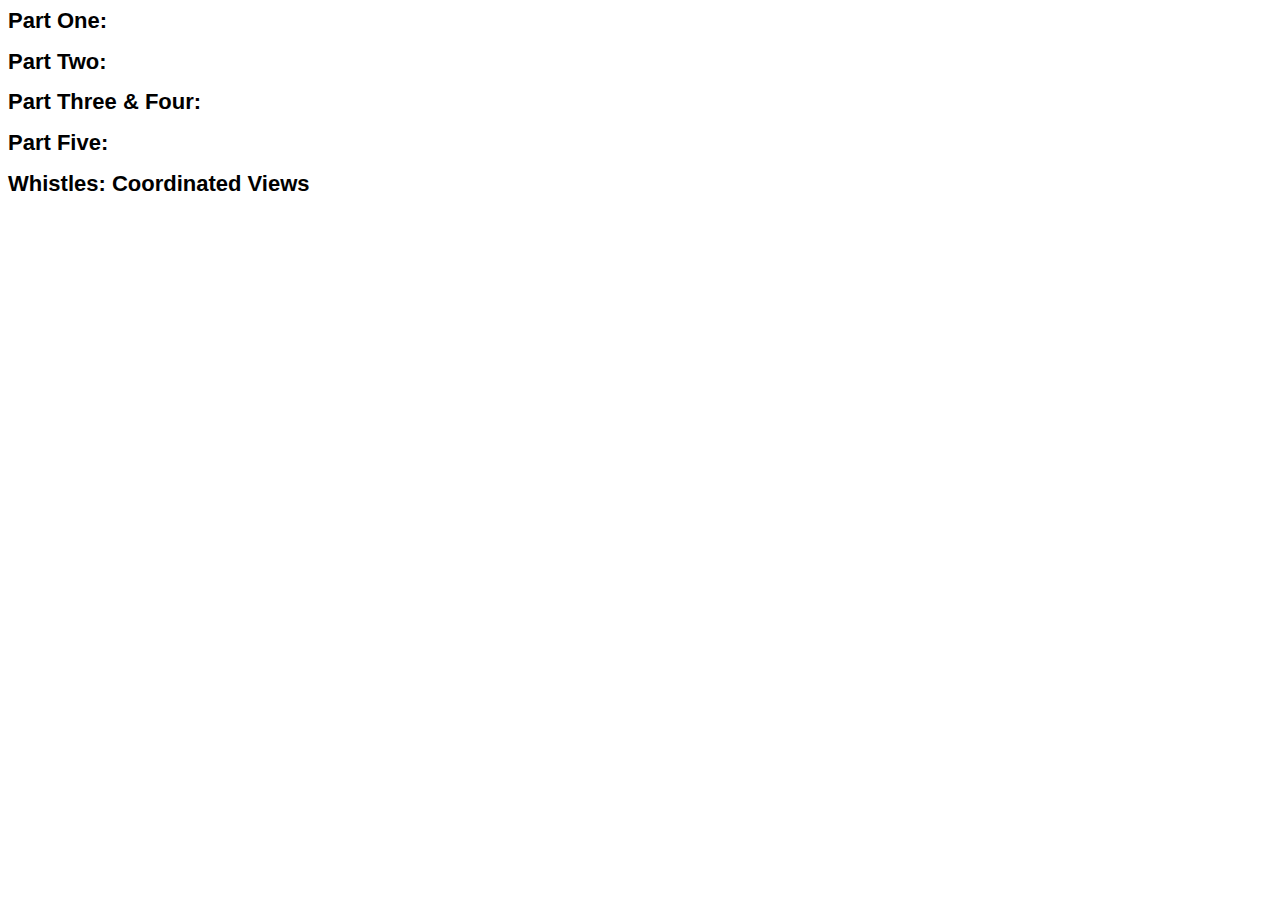
<file: Submissions/mishra/index.html>
<html>
<head>
<title>Project 0</title>
<link rel="stylesheet" type="text/css" href="project1.css"></link>
<script src="https://ajax.googleapis.com/ajax/libs/jquery/3.1.1/jquery.min.js"></script>
<!--Put your D3 import statement between these two lines-->
    <script src="https://d3js.org/d3.v4.min.js"></script>
<!--Put your D3 import statement between these two lines-->
</head>

<body>
    <div id="partOne">
        <h1>Part One: </h1>
    </div>

    <div id="partTwo">
        <h1>Part Two: </h1>
        <div id="scatterplot">
            <p id="scatterLabel"></p>
        </div>
    </div>

    <div id="partThree">
        <h1>Part Three &amp; Four: </h1>
        <div id="linegraph">
        </div>
    </div>

    <div id="partFive">
        <h1>Part Five: </h1>
        <div id="scatterplotSet">
        </div>
    </div>
    
    <div id="whistle">
        <h1>Whistles: Coordinated Views</h1>
        <div id="barCharts">
        </div>
    </div>

    
    <script type="text/javascript">
        // Put your part one code here ***********************        

        
        d3.csv("data/anscombe_I.csv", function(data) {            
            checkDataset(data);
          });       
        
        d3.csv("data/anscombe_II.csv", function(data) {                  
            checkDataset(data);
          });
        d3.csv("data/anscombe_III.csv", function(data) {                    
            checkDataset(data);
          });
        d3.csv("data/anscombe_IV.csv", function(data) {            
            checkDataset(data);
          });
                
        // Leave this to test your data uploading. All data uploading should be above this line
        function checkDataset(dataset) {
            if (dataset.length == 11)
                $("#partOne").append("<p>data loaded correctly</p>");
            else
                $("#partOne").append("<p>data loaded incorrectly. Try using the debugger to help you find the bug!</p>");
        }
        
        function computeFitLine(data) {

            var x = [];
            var y = [];
            var n = 0;
            var x_mean = 0;
            var y_mean = 0;
            var term1 = 0;
            var term2 = 0;

            data.forEach(function(d){
              d.x = parseFloat(d.x);
              d.y = parseFloat(d.y);
              x.push(d.x);
              y.push(d.y);              
              x_mean += d.x;
              y_mean += d.y;
              n += 1;
            });

            // calculate mean x and y
            x_mean /= n;
            y_mean /= n;

            // calculate coefficients
            var xr = 0;
            var yr = 0;
            for (i = 0; i < x.length; i++) {
                xr = x[i] - x_mean;
                yr = y[i] - y_mean;
                term1 += xr * yr;
                term2 += xr * xr;

            }
            var b1 = term1 / term2;
            var b0 = y_mean - (b1 * x_mean);
            // perform regression 

            yhat = [];
            // fit line using coeffs
            for (i = 0; i < x.length; i++) {
                yhat.push(b0 + (x[i] * b1));
            }

            var data = [];
            for (i = 0; i < y.length; i++) {
                data.push({
                    "yhat": yhat[i],
                    "y": y[i],
                    "x": x[i]
                })
            }
            return (data);
        }

        // Put your part two code here ***********************
        d3.csv("data/anscombe_I.csv", function(error, data) {
        if(error) throw error;
        //Format the data
        data.forEach(function(d){
          d.x = parseFloat(d.x);
          d.y = parseFloat(d.y);
        });        

        // Set dimensions and margins of the graph
        var margin = {top: 20, right: 20, bottom:60, left: 80},
            width = 600 - margin.left - margin.right,
            height = 400 - margin.top - margin.bottom;
        // Set the ranges
        var scaledX = d3.scaleLinear().range([0, width]);
            scaledY = d3.scaleLinear().range([height, 0]);
    

       // Append the svg object to partTwo div
       var svg = d3.select("#scatterplot")
                   .append("svg")
                   .attr("width", width + margin.left + margin.right)
                   .attr("height", height + margin.top + margin.bottom)
                   .append("g")
                   .attr("transform", "translate(" + margin.left + "," + margin.top + ")" );
        //Scale the range of the dataset
        scaledX.domain([d3.min(data, function(d) { return d.x;}) -2, 2 + d3.max(data, function(d) { return d.x; })]);
        scaledY.domain([d3.min(data, function(d) { return d.y;}) -2, 2 + d3.max(data, function(d) { return d.y; })]);
        //Add scatterplot
        svg.selectAll("circle")
           .data(data)
           .enter()
           .append("circle")
           .attr("r", 5)
           .attr("fill", "green")
           .attr("stroke", "purple")
           .attr("stroke-width",1)
           .attr("cx", function(d){return scaledX(d.x);})
           .attr("cy", function(d){return scaledY(d.y);})
           .on("click", function(d,i){          // define action on click

                d3.select("#scatterLabel #t-datapoint").remove();  // Remove text location and overwrite the new text value in the div

                d3.select("#scatterLabel")
                    .append("text")
                    .attr("id", "t-datapoint")  // Create an id for text so we can select it later for overwriting it when another point on plot is clicked                        
                    .style("font-size", "20px") 
                    .text("["+d.x+","+ d.y+"]"); 
            })
           .on("mouseover",function(d,i) {
                d3.select(this).attr("fill","black");   // Change color of the mouse fill when mouse is hovered over it

                svg.append("text")
                   .attr("id", "tooltip")  // Create an id for text so we can select it later for removing on mouseout
                   .attr("x", (scaledX(d.x) - 30 - d.x))   // Define coordinates of x and y where the tooltip is to be shown which is scale point center value
                   .attr("y", (scaledY(d.y) - 15 - (3*d.y)))
                   .style("font-size", "12px")
                   .style("font-weight","bold")                   
                   .text("X:"+d.x+", Y:"+d.y)
           })
           .on("mouseout", function(d,i){
                d3.select(this).attr("fill","green");

                d3.select("#scatterplot svg g #tooltip").remove();
           })        


        //Add the X axis
        svg.append("g")
           .attr("transform", "translate(0," + height + ")")
           .attr("stroke-width", 2)
           .call(d3.axisBottom(scaledX));
        //Add the Y aixs
        svg.append("g")
           .attr("stroke-width", 2)
           .call(d3.axisLeft(scaledY));

        // Add heading/title of the Plot
        svg.append("text")
            .attr("x", (width / 2))             
            .attr("y", 0 - (margin.top / 4))
            .attr("text-anchor", "middle")  
            .style("font-size", "20px") 
            .style("text-decoration", "underline")  
            .text("Anscombe I Dataset");
        
        // Add Y-axis Label which is "Y" here
        svg.append("text")
            .attr("text-anchor", "middle")  
            .style("font-size", "20px")
            .attr("transform", "translate("+ (0-(margin.left/2)) +","+(height/2)+")")  // text is drawn off the screen top left, move down and out and rotate
            .text("Y");

        // Add X-axis Label which is "X" here
        svg.append("text")
            .attr("text-anchor", "middle")  
            .style("font-size", "20px")
            .attr("transform", "translate("+ (width/2) +","+(height+(margin.bottom))+")")  // centre below axis
            .text("X");
      });
        // Put your part three & four code here ***********************
        //Load dataset
        d3.csv("data/anscombe_I.csv", function(error, data) {
          if(error) throw error;
          // Format the dataset (string - number)
          data.forEach(function(d){
            d.x = +d.x;
            d.y = +d.y;
          });
          // Set dimensions and margins of the graph
          var margin = {top: 20, right: 20, bottom:60, left: 80},
              width = 600 - margin.left - margin.right,
              height = 400 - margin.top - margin.bottom;
          // Set the ranges
           var x = d3.scaleLinear().range([0, width]);
               y = d3.scaleLinear().range([height, 0]);
          
          //Scale the range of the dataset
          x.domain([d3.min(data, function(d) { return d.x;}) -2, d3.max(data, function(d){return d.x;}) +2 ]);
          y.domain([d3.min(data, function(d) { return d.y;}) -2, d3.max(data, function(d) { return d.y; }) +2 ]);
          
          //Sort dataset
          data.sort(function(a,b){
            return d3.ascending(a.x, b.x);
          });
          //Define the line
           var plotline = d3.line()
                             .x(function(d){ return x(d.x); })
                             .y(function(d){ return y(d.y); })
                          
          //Append the svg object to part Three & Four div 
           var svg = d3.select("#linegraph")
                       .append("svg")
                       .attr("width", width + margin.left + margin.right)
                       .attr("height", height + margin.top + margin.bottom)
                       .append("g")
                       .attr("transform", "translate(" + margin.left + "," + margin.top + ")" );
        
           //Add the plotline path
           svg.append("g")
              .append("path")
              .data([data])
              .attr("class", "line")
              .attr("d", plotline)
              .attr("fill", "none")
              .attr("stroke-width",3)
              .attr("stroke", "green");
           
           //Add scatterplot along with lines
           svg.selectAll("circle")
              .data(data)
              .enter()
              .append("circle")
              .attr("r", 5)
              .attr("fill", "green")
              .attr("stroke", "purple")
              .attr("stroke-width",1)
              .attr("cx", function(d){return x(d.x);})
              .attr("cy", function(d){return y(d.y);});
          //Add the X axis
          svg.append("g")
             .attr("transform", "translate(0," + height + ")")
             .attr("stroke-width", 2)
             .call(d3.axisBottom(x));
          //Add the Y aixs
          svg.append("g")
             .attr("stroke-width", 2)
             .call(d3.axisLeft(y));

          // Add Heading of the plot
          svg.append("text")
            .attr("x", (width / 2))             
            .attr("y", 0 - (margin.top / 4))
            .attr("text-anchor", "middle")  
            .style("font-size", "20px") 
            .style("text-decoration", "underline")  
            .text("Anscombe I Dataset");


          // Add Y-axis Label which is "Y" here
          svg.append("text")
            .attr("text-anchor", "middle")  
            .style("font-size", "20px")
            .attr("transform", "translate("+ (0-(margin.left/2)) +","+(height/2)+")")  // text is drawn off the screen top left, move down and out and rotate
            .text("Y");

          // Add X-axis Label which is "X" here
          svg.append("text")
            .attr("text-anchor", "middle")  
            .style("font-size", "20px")
            .attr("transform", "translate("+ (width/2) +","+(height+(margin.bottom))+")")  // centre below axis
            .text("X");
      });
        
        // Put your part five code here ***********************
        d3.csv("data/anscombe_I.csv", function(error, data1) {
            if(error) throw error;
            //Format the data
            data1.forEach(function(d){
              d.x = parseFloat(d.x);
              d.y = parseFloat(d.y);
            });
            
            data1 = computeFitLine(data1);

            d3.csv("data/anscombe_II.csv", function(error, data2) {

                if(error) throw error;
                //Format the data
                data2.forEach(function(d){
                  d.x = parseFloat(d.x);
                  d.y = parseFloat(d.y);
                });

                data2 = computeFitLine(data2);

                d3.csv("data/anscombe_III.csv", function(error, data3) {

                    if(error) throw error;
                    //Format the data
                    data3.forEach(function(d){
                      d.x = parseFloat(d.x);
                      d.y = parseFloat(d.y);
                    });

                    data3 = computeFitLine(data3);

                    d3.csv("data/anscombe_IV.csv", function(error, data4) {

                        if(error) throw error;
                        //Format the data
                        data4.forEach(function(d){
                          d.x = parseFloat(d.x);
                          d.y = parseFloat(d.y);
                        });

                        data4 = computeFitLine(data4);

                        // Set offsets by which we need to draw plots on the right from extreme left: (x + offset) for each plot on the right
                        offset = 400
                        // Set dimensions and margins of the graph
                        var margin = {top: 20, right: 20, bottom:60, left: 80},
                            width = 600 - margin.left - margin.right,
                            height = 400 - margin.top - margin.bottom;
                        // Set the ranges
                        var scaledX = d3.scaleLinear().range([0, width]);
                            scaledY = d3.scaleLinear().range([height, 0]);


                        var line = d3.line()
                            .x(function(d) {
                                return scaledX(d.x);
                            })
                            .y(function(d) {
                                return scaledY(d.yhat);
                            });

                       // Append the svg object to Part Five div
                       var svg = d3.select("#scatterplotSet")
                                   .append("svg")
                                   .attr("width", width + margin.left + margin.right + 1500)
                                   .attr("height", height + margin.top + margin.bottom)
                        
                        // Append Data from first csv
                        var g1 = svg.append("g")
                                    .attr("transform", "translate(" + margin.left + "," + margin.top + ") scale(0.6,0.8)" );
                        //Scale the range of the dataset
                        scaledX.domain([2, 2 + d3.max(data1, function(d) { return d.x; })]);
                        scaledY.domain([2, 2 + d3.max(data1, function(d) { return d.y; })]);
                        //Add scatterplot
                        g1.selectAll("circle")
                           .data(data1)
                           .enter()
                           .append("circle")
                           .attr("r", 5)
                           .attr("fill", "green")
                           .attr("stroke", "purple")
                           .attr("stroke-width",1)
                           .attr("cx", function(d){return scaledX(d.x);})
                           .attr("cy", function(d){return scaledY(d.y);})

                        g1.append("path")
                            .data([data1])
                            .attr("class", "line")
                            .attr("d", line)
                            .attr("fill", "red")
                            .attr("stroke-width",2)
                            .attr("stroke", "green");

                        //Add the X axis
                        g1.append("g")
                           .attr("transform", "translate(0," + height + ")")
                           .attr("stroke-width", 2)
                           .call(d3.axisBottom(scaledX));
                        //Add the Y aixs
                        g1.append("g")
                           .attr("stroke-width", 2)
                           .call(d3.axisLeft(scaledY));

                        g1.append("text")
                            .attr("x", (width / 2))             
                            .attr("y", 0 - (margin.top / 2))
                            .attr("text-anchor", "middle")  
                            .style("font-size", "20px") 
                            .style("text-decoration", "underline")  
                            .text("Anscombe I Dataset");

                        // Append Data from second csv
                        var g1 = svg.append("g")
                                    .attr("transform", "translate(" + (margin.left+offset) + "," + margin.top + ") scale(0.6,0.8)" );
                        //Scale the range of the dataset
                        scaledX.domain([2, 2 + d3.max(data2, function(d) { return d.x; })]);
                        scaledY.domain([2, 2 + d3.max(data2, function(d) { return d.y; })]);
                        //Add scatterplot
                        g1.selectAll("circle")
                           .data(data2)
                           .enter()
                           .append("circle")
                           .attr("r", 5)
                           .attr("fill", "green")
                           .attr("stroke", "purple")
                           .attr("stroke-width",1)
                           .attr("cx", function(d){return scaledX(d.x);})
                           .attr("cy", function(d){return scaledY(d.y);})


                        g1.append("path")
                            .data([data2])
                            .attr("class", "line")
                            .attr("d", line)
                            .attr("fill", "red")
                            .attr("stroke-width",2)
                            .attr("stroke", "green");

                        //Add the X axis
                        g1.append("g")
                           .attr("transform", "translate(0," + height + ")")
                           .attr("stroke-width", 2)
                           .call(d3.axisBottom(scaledX));
                        //Add the Y aixs
                        g1.append("g")
                           .attr("stroke-width", 2)
                           .call(d3.axisLeft(scaledY));

                        g1.append("text")
                            .attr("x", (width / 2))             
                            .attr("y", 0 - (margin.top / 2))
                            .attr("text-anchor", "middle")  
                            .style("font-size", "20px") 
                            .style("text-decoration", "underline")  
                            .text("Anscombe II Dataset");

                        // Append Data from third csv
                        var g1 = svg.append("g")
                                    .attr("transform", "translate(" + (margin.left+(2*offset)) + "," + margin.top + ") scale(0.6,0.8)" );
                        //Scale the range of the dataset
                        scaledX.domain([2, 2 + d3.max(data3, function(d) { return d.x; })]);
                        scaledY.domain([2, 2 + d3.max(data3, function(d) { return d.y; })]);
                        //Add scatterplot
                        g1.selectAll("circle")
                           .data(data3)
                           .enter()
                           .append("circle")
                           .attr("r", 5)
                           .attr("fill", "green")
                           .attr("stroke", "purple")
                           .attr("stroke-width",1)
                           .attr("cx", function(d){return scaledX(d.x);})
                           .attr("cy", function(d){return scaledY(d.y);})

                        g1.append("path")
                            .data([data3])
                            .attr("class", "line")
                            .attr("d", line)
                            .attr("fill", "red")
                            .attr("stroke-width",2)
                            .attr("stroke", "green");

                        //Add the X axis
                        g1.append("g")
                           .attr("transform", "translate(0," + height + ")")
                           .attr("stroke-width", 2)
                           .call(d3.axisBottom(scaledX));
                        //Add the Y aixs
                        g1.append("g")
                           .attr("stroke-width", 2)
                           .call(d3.axisLeft(scaledY));

                        g1.append("text")
                            .attr("x", (width / 2))             
                            .attr("y", 0 - (margin.top / 2))
                            .attr("text-anchor", "middle")  
                            .style("font-size", "20px") 
                            .style("text-decoration", "underline")  
                            .text("Anscombe III Dataset");

                        // Append Data from fourth csv
                        var g1 = svg.append("g")
                                    .attr("transform", "translate(" + (margin.left+(3*offset)) + "," + margin.top + ") scale(0.6,0.8)" );
                        //Scale the range of the dataset
                        scaledX.domain([2, 2 + d3.max(data4, function(d) { return d.x; })]);
                        scaledY.domain([2, 2 + d3.max(data4, function(d) { return d.y; })]);
                        //Add scatterplot
                        g1.selectAll("circle")
                           .data(data4)
                           .enter()
                           .append("circle")
                           .attr("r", 5)
                           .attr("fill", "green")
                           .attr("stroke", "purple")
                           .attr("stroke-width",1)
                           .attr("cx", function(d){return scaledX(d.x);})
                           .attr("cy", function(d){return scaledY(d.y);})

                        g1.append("path")
                            .data([data4])
                            .attr("class", "line")
                            .attr("d", line)
                            .attr("fill", "red")
                            .attr("stroke-width",2)
                            .attr("stroke", "green");

                        //Add the X axis
                        g1.append("g")
                           .attr("transform", "translate(0," + height + ")")
                           .attr("stroke-width", 2)
                           .call(d3.axisBottom(scaledX));
                        //Add the Y aixs
                        g1.append("g")
                           .attr("stroke-width", 2)
                           .call(d3.axisLeft(scaledY));

                        g1.append("text")
                            .attr("x", (width / 2))             
                            .attr("y", 0 - (margin.top / 2))
                            .attr("text-anchor", "middle")  
                            .style("font-size", "20px") 
                            .style("text-decoration", "underline")  
                            .text("Anscombe IV Dataset");
                    });
                });
            });
        });

    
        // Part: Whistles: Coordinated Views

        d3.csv("data/anscombe_II.csv",function(error,data){

            if(error) throw error;
 
                  
            var dataPtsCount = 0;

            //Cleaning data by converting it using the forEach and parseFloat function
            data.forEach(function(d){
                d.x = parseFloat(d.x);
                d.y = parseFloat(d.y);
                d.cnt = dataPtsCount;
                dataPtsCount += 1;
            });

            //defining the margins for the line graph
             var margin={top:20, bottom:30, left:50, right:20};
             //setting up the dimensions for the width and height of the visualization
             var width= 600 - margin.left - margin.right;
             var height= 400- margin.top- margin.bottom;


            var x = d3.scaleBand().rangeRound([0, width]).padding(0.1);
            var y = d3.scaleLinear().rangeRound([height,0]);


         
            x.domain(data.map(function(d) { return d.x; }));
            y.domain([0,16]);


            var svg = d3.select("#barCharts")
                        .append("svg")
                        .attr("width", width + margin.left + margin.right)
                        .attr("height", height + margin.top + margin.bottom)
                        .append("g")
                        .attr("transform", "translate(" + margin.left + "," + margin.top + ")" );



            svg.selectAll(".bar")
               .data(data)
               .enter().append("rect")
               .attr("class", "bar")
               .attr("id", function(d){return ("bar1-"+(Math.round(d.x)).toString()+"-"+(Math.round(d.y)).toString());})
               .attr("fill","green")
               .attr("x", function(d) { return x(d.x); })
               .attr("y",function(d)  {return  y(d.y); })
               .attr("width", x.bandwidth())
               .attr("height", function(d) { return height - y(d.y); })
               .on("mouseover",function(d,i) {
                    d3.select("#bar1-"+(Math.round(d.x)).toString()+"-"+(Math.round(d.y)).toString()).attr("fill","red");   // Change color of the bar in chart 1 when mouse is hovered over it
                    d3.select("#bar2-"+(Math.round(d.x)).toString()+"-"+(Math.round(d.y)).toString()).attr("fill","red"); // Change color of the bar in chart 2 when mouse is hovered over it
               })
               .on("mouseout", function(d,i){
                    d3.select("#bar1-"+(Math.round(d.x)).toString()+"-"+(Math.round(d.y)).toString()).attr("fill","green");   // Change color of the bar back to original in chart 1  when mouse is hovered over out of it
                    d3.select("#bar2-"+(Math.round(d.x)).toString()+"-"+(Math.round(d.y)).toString()).attr("fill","green"); // Change color of the bar back to original in chart 2  when mouse is hovered over out of it
               });      
             

              svg.append("g")
              .attr("class", "axis axis--x")
              .attr("transform", "translate(0," + height + ")")
              .call(d3.axisBottom(x));

              
              svg.append("g")
              .attr("class", "axis axis--y")
              .call(d3.axisLeft(y).ticks(10))

              svg.append("text")
                 .attr("x",(width /2))
                 .attr("y",0 - (margin-top /2))
                 .attr("text-anchor","middle")
                 .style("font-size","20px")
                 .text("Anscombe II X- values Bar Chart");

            var y = d3.scaleBand().rangeRound([0, width]).padding(0.1);
            var x = d3.scaleLinear().rangeRound([height,0]);


         
            y.domain(data.map(function(d) { return d.y; }));
            x.domain([0,16]);

            //creating SVG object space in the part two div and accessing it using the div ID. Using transform/translate feature to tell which scales we want on svg
            var svg = d3.select("#barCharts")
                            .append("svg")
                            .attr("width", width + margin.left + margin.right)
                            .attr("height", height + margin.top + margin.bottom)
                            .append("g")
                            .attr("transform", "translate(" + margin.left + "," + margin.top + ")" );


          
            svg.selectAll(".bar")
                .data(data)
                .enter().append("rect")
                .attr("class", "bar")
                .attr("id", function(d){return ("bar2-"+(Math.round(d.x)).toString()+"-"+(Math.round(d.y)).toString());})
                .attr("fill","green")
                .attr("x",function(d)  {return  y(d.y); })
                .attr("y", function(d) { return x(d.x); })                    
                .attr("width", y.bandwidth())
                .attr("height", function(d) { return height - x(d.x); })
                .on("mouseover",function(d,i) {
                    d3.select("#bar1-"+(Math.round(d.x)).toString()+"-"+(Math.round(d.y)).toString()).attr("fill","red");   // Change color of the bar in chart 1 when mouse is hovered over it
                    d3.select("#bar2-"+(Math.round(d.x)).toString()+"-"+(Math.round(d.y)).toString()).attr("fill","red"); // Change color of the bar in chart 2 when mouse is hovered over it
               })
               .on("mouseout", function(d,i){
                    d3.select("#bar1-"+(Math.round(d.x)).toString()+"-"+(Math.round(d.y)).toString()).attr("fill","green");   // Change color of the bar back to original in chart 1  when mouse is hovered over out of it
                    d3.select("#bar2-"+(Math.round(d.x)).toString()+"-"+(Math.round(d.y)).toString()).attr("fill","green"); // Change color of the bar back to original in chart 2  when mouse is hovered over out of it
               });

            svg.append("g")
                .attr("class", "axis axis--x")
                .attr("transform", "translate(0," + height + ")")
                .call(d3.axisBottom(y));

            svg.append("g")
                .attr("class", "axis axis--y")
                .call(d3.axisLeft(x).ticks(10))

            svg.append("text")
                .attr("x",(width /2))
                .attr("y",0 - (margin-top /2))
                .attr("text-anchor","middle")
                .style("font-size","20px")
                .text("Anscombe II Y-Values Bar Chart");                
           
        });



        // using same dataset but now plotting on the y values in the bar graph

        
    </script>
</body>


</html>
</file>
<file: Submissions/mishra/project1.css>
body {
    font-family: sans-serif;
    font-size: 11px;
}

.axis path,
.axis line {
    fill: none;
    stroke: #000;
    shape-rendering: crispEdges;
}

.point {
    fill: #f00; 
    stroke: #000;
}

.label {
    text-anchor: middle;
    font-size: 12px;
    font-weight: bold;
    cursor: pointer;
}

#tooltip {   
    position: absolute;         
    text-align: center;         
    width: 60px;                    
    height: 28px;                   
    padding: 2px;               
    font: 12px sans-serif;      
    background: lightsteelblue; 
    border: 0px;        
    border-radius: 8px;         
    pointer-events: none;           
}

.axis--x path {
    display: none;
}
</file>
